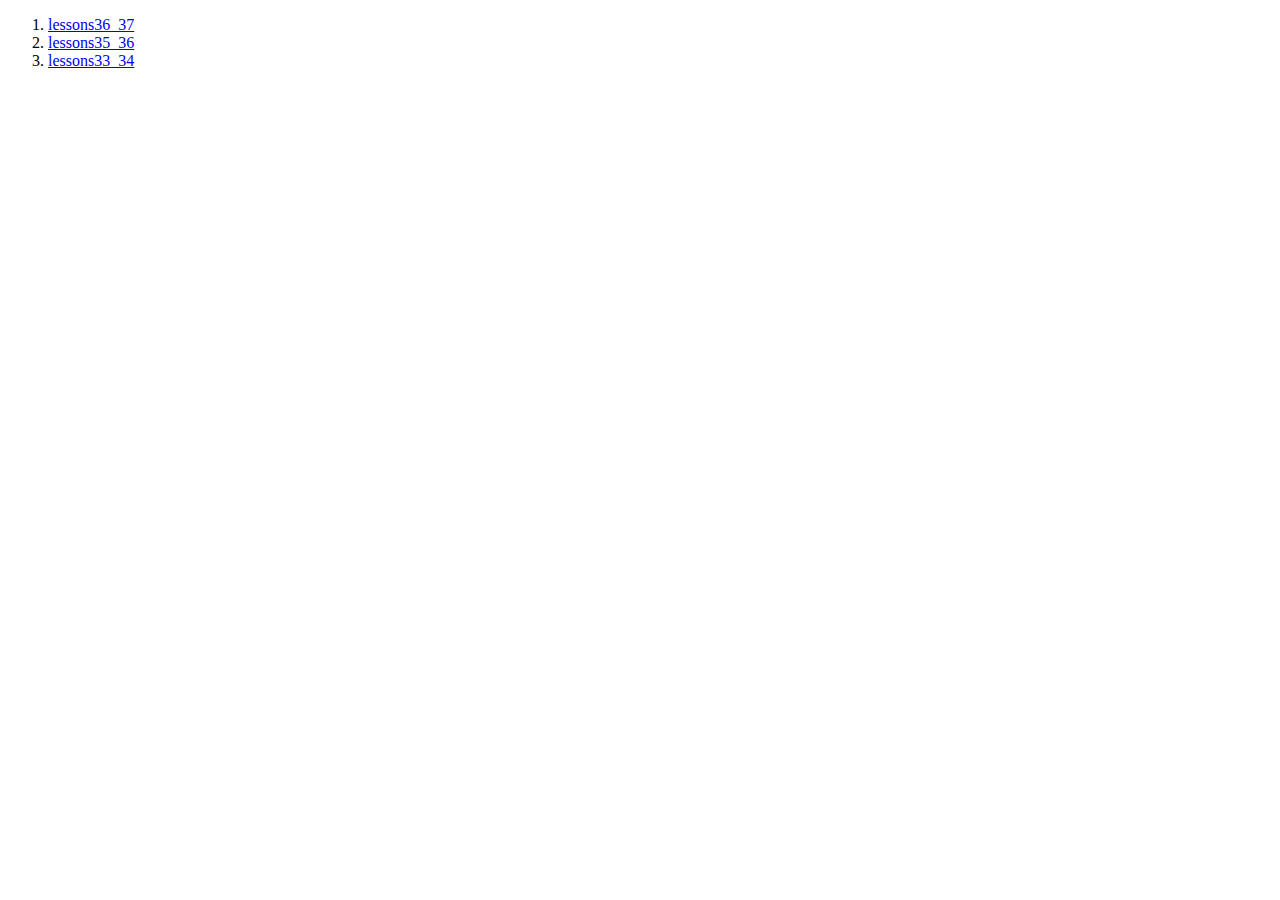
<file: index.html>
<!DOCTYPE html> <!-- html 5 версии -->
<html lang="ru">

<head>

</head>
<body>
	<ol>
		<li><a href="lessons36_37">lessons36_37</a></li>
		<li><a href="lessons35_36HW_order_reverst">lessons35_36</a></li>
		<li><a href="lessons33-34WH">lessons33_34</a></li>
		
	</ol>
		
</body>
</html>
</file>
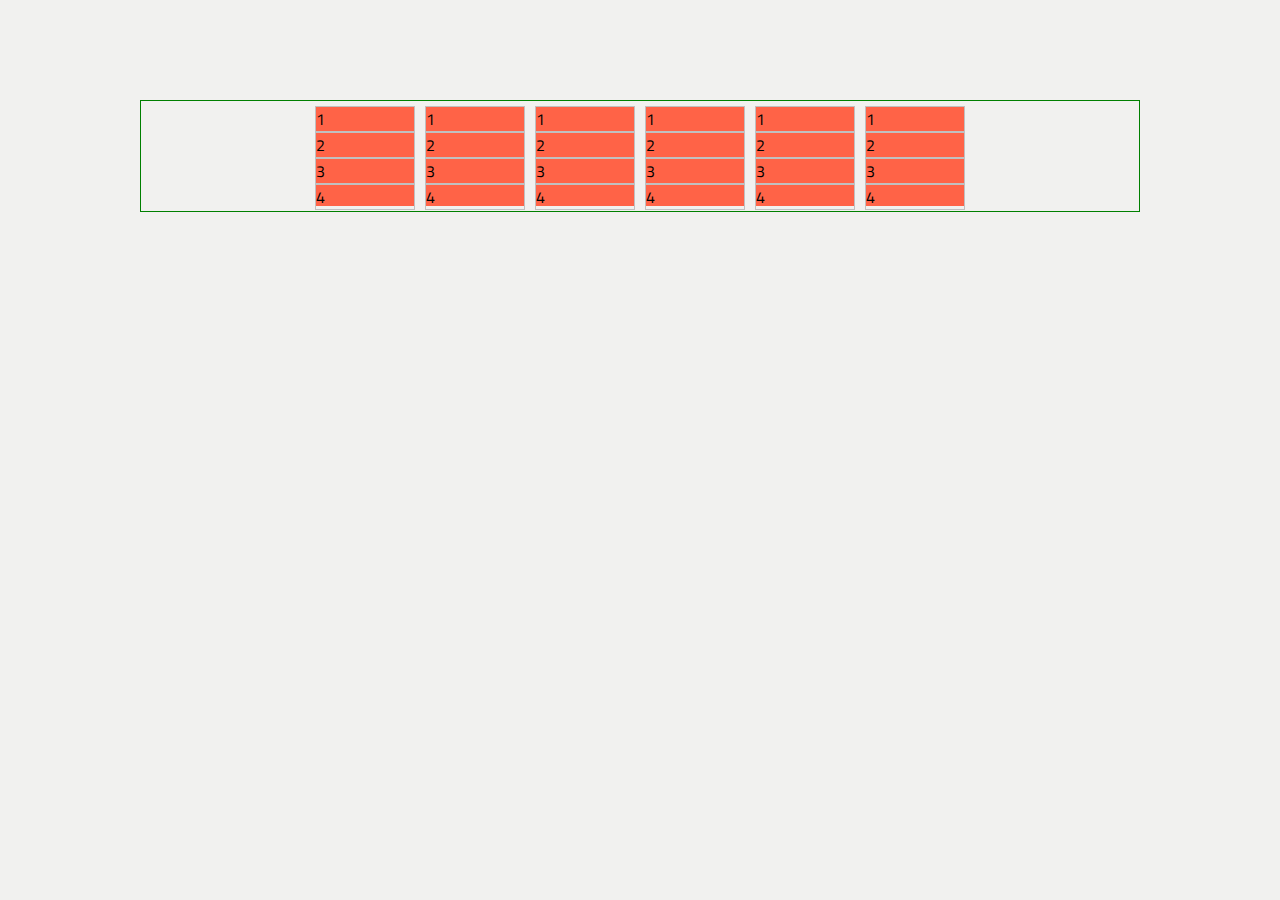
<file: lessons33-34WH/index.html>
<!DOCTYPE html> <!-- html 5 версии -->
<html lang="ru">
<!-- атрибут land язык на каком написан 
 международные обозначения языковых
 обозначений   украинский uk -->
<head>
	<meta charset="UTF-8">
	<meta name="viewport" content="width=device-width, initial-scale=1">
	<link rel="preconnect" href="https://fonts.gstatic.com"> 
	<link href="https://fonts.googleapis.com/css2?family=Titillium+Web:ital,wght@0,600;0,700;1,600&display=swap" rel="stylesheet">
	<link href="css/style.css" rel="stylesheet">
	<link rel="stylesheet" href="https://cdnjs.cloudflare.com/ajax/libs/font-awesome/5.15.2/css/all.min.css" integrity="sha512-HK5fgLBL+xu6dm/Ii3z4xhlSUyZgTT9tuc/hSrtw6uzJOvgRr2a9jyxxT1ely+B+xFAmJKVSTbpM/CuL7qxO8w==" crossorigin="anonymous" />
	<!-- таблица стилей -->
	<title>Мой сайт</title>
	<!-- title  вкладка сайта -->

</head>
<body>
	<div class="container">
		<div class="box"> 
			<div class="box-item">
				<div class="content">1</div>
				<div class="content">2</div>
				<div class="content">3</div>
				<div class="content">4</div>
			</div>
			<div class="box-item">
				<div class="content">1</div>
				<div class="content">2</div>
				<div class="content">3</div>
				<div class="content">4</div>
			</div>
			<div class="box-item">
				<div class="content">1</div>
				<div class="content">2</div>
				<div class="content">3</div>
				<div class="content">4</div>
			</div>
			<div class="box-item">
				<div class="content">1</div>
				<div class="content">2</div>
				<div class="content">3</div>
				<div class="content">4</div>
			</div>
			<div class="box-item">
				<div class="content">1</div>
				<div class="content">2</div>
				<div class="content">3</div>
				<div class="content">4</div>
			</div>
			<div class="box-item">
				<div class="content">1</div>
				<div class="content">2</div>
				<div class="content">3</div>
				<div class="content">4</div>
			</div>
		
		</div>
	</div>
</body>
</html>
</file>
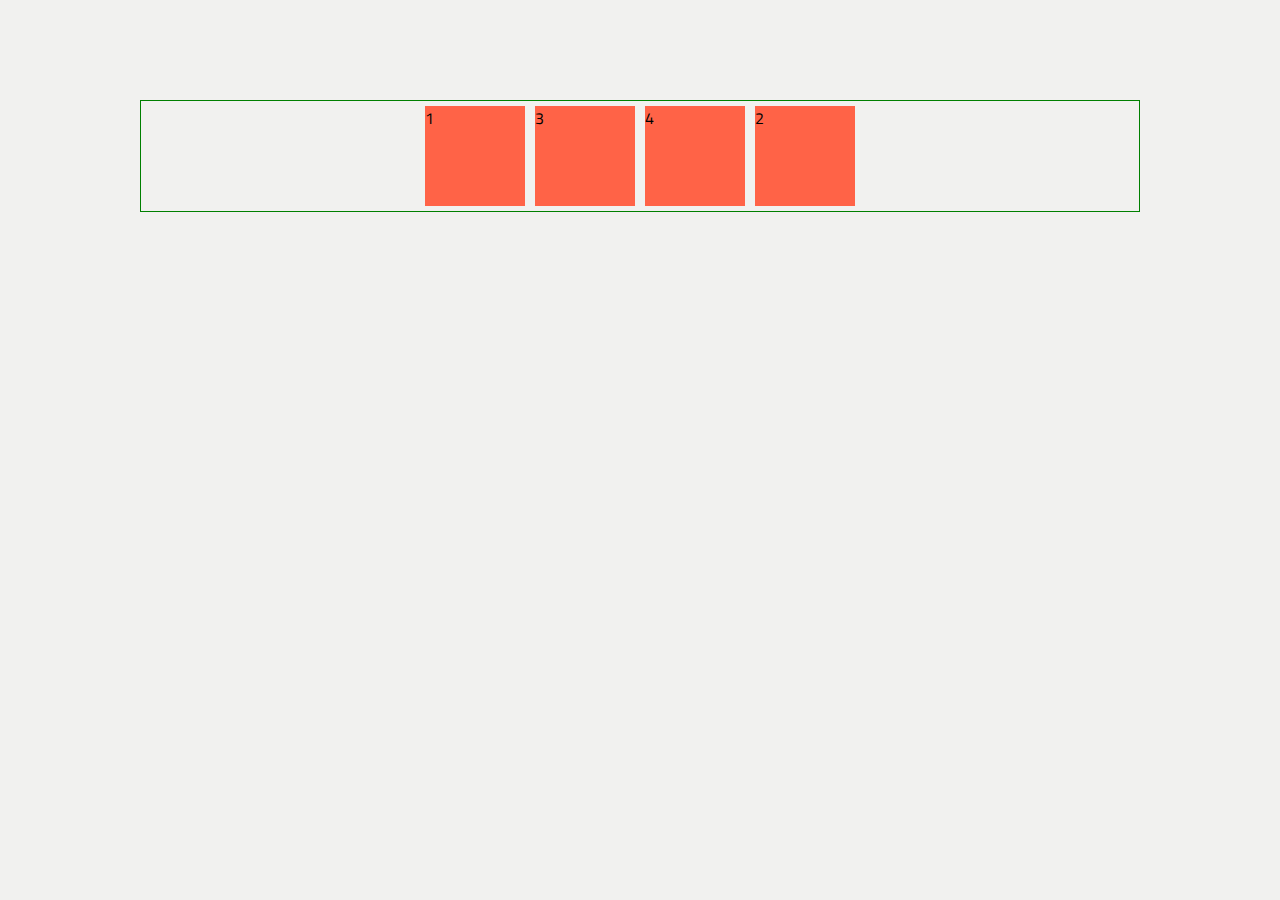
<file: lessons35_36HW_order_reverst/index.html>
<!DOCTYPE html> <!-- html 5 версии -->
<html lang="ru">
<!-- атрибут land язык на каком написан 
 международные обозначения языковых
 обозначений   украинский uk -->
<head>
	<meta charset="UTF-8">
	<meta name="viewport" content="width=device-width, initial-scale=1">
	<link rel="preconnect" href="https://fonts.gstatic.com"> 
	<link href="https://fonts.googleapis.com/css2?family=Titillium+Web:ital,wght@0,600;0,700;1,600&display=swap" rel="stylesheet">
	<link href="css/style.css" rel="stylesheet">
	<link rel="stylesheet" href="https://cdnjs.cloudflare.com/ajax/libs/font-awesome/5.15.2/css/all.min.css" integrity="sha512-HK5fgLBL+xu6dm/Ii3z4xhlSUyZgTT9tuc/hSrtw6uzJOvgRr2a9jyxxT1ely+B+xFAmJKVSTbpM/CuL7qxO8w==" crossorigin="anonymous" />
	<!-- таблица стилей -->
	<title>Мой сайт</title>
	<!-- title  вкладка сайта -->

</head>
<body>
	<div class="container">
		<div class="box"> 
			<div class="box-item order0">1</div>
			<div class="box-item order-1">2</div>
			<div class="box-item order2">3</div>
			<div class="box-item order0">4</div>
		</div>
</body>
</html>
</file>
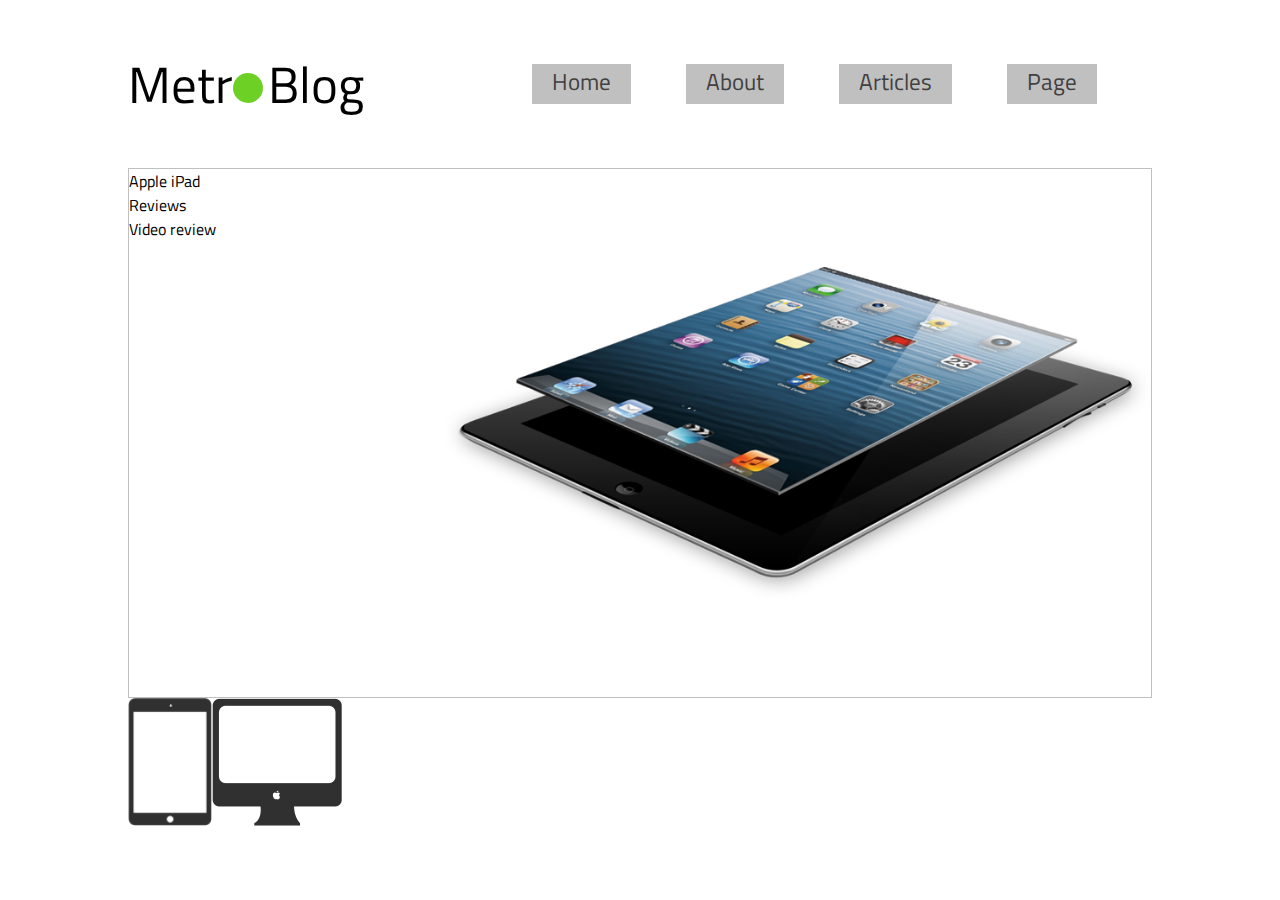
<file: lessons36_37/index.html>
<!DOCTYPE html> <!-- html 5 версии -->
<html lang="ru">
<!-- атрибут land язык на каком написан 
 международные обозначения языковых
 обозначений   украинский uk -->
<head>
	<meta charset="UTF-8">
	<meta name="viewport" content="width=device-width, initial-scale=1">
	<link rel="preconnect" href="https://fonts.gstatic.com"> 
	<link href="https://fonts.googleapis.com/css2?family=Titillium+Web:ital,wght@0,600;0,700;1,600&display=swap" rel="stylesheet">
	<link href="css/style.css" rel="stylesheet">
	<link rel="stylesheet" href="https://cdnjs.cloudflare.com/ajax/libs/font-awesome/5.15.2/css/all.min.css" integrity="sha512-HK5fgLBL+xu6dm/Ii3z4xhlSUyZgTT9tuc/hSrtw6uzJOvgRr2a9jyxxT1ely+B+xFAmJKVSTbpM/CuL7qxO8w==" crossorigin="anonymous" />
	<!-- таблица стилей -->
	<title>Мой сайт</title>
	<!-- title  вкладка сайта -->

</head>
<body>
	<div class="header">
		<div class="container">
			<div class="header-content"> 
				<div class="logo">
					<p> Metr<span></span>Blog</p>
				</div>
				<ul class="menu">
					<li class="menu-item">
						<a href]"#">Home</a>
					</li>
					<li class="menu-item">
						<a href]"#">About</a>
					</li>
					<li class="menu-item">
						<a href]"#">Articles</a>
					</li>
					<li class="menu-item">
						<a href]"#">Page</a>
					</li>
					
					<div
				</ul>
			</div>
		</div>
	</div>
	<div class="hero">
		<div class="container">
			<div class="hero-content"> 
				<div class="hero-text">
					<div class=hero-texp name1>
						<p>Apple iPad</p>
					</div>
					<div class=hero-texp name2>
						<p>Reviews</p>
					</div>
					<div class=hero-text name3>
						<p>Video review</p>
					</div>
				</div>
				<div class="hero-contant foto">
					<img src="img/ipad.png" alt="foto">
				</div>
			</div>
		</div>
	</div>
	<div class="main">
		<div class="container">
			<div class="main-content"> 
				<div class="main-item">
					<div class="main-item icon">
						<img src="img/Shape2.png" alt="foto">
						<img src="img/Shape3.png" alt="foto">
					</div>
					<div class="main-item text"></div>
					<div class="main-item foto"></div>
				</div>
				<div class="main-item">
					<div></div>
				</div>
			</div>
		</div>
	</div>
	<div class="footer">
		<div class="container">
			<div class="foorer-content"> 
				
			</div>
		</div>
	</div>
		
</body>
</html>
</file>
<file: lessons33-34WH/css/style.css>
*{
	box-sizing: border-box;
	margin: 0;
	padding: 0;
}
body {
	font-family: 'Titillium Web', sans-serif;
	background: rgb(241, 241, 239);
	background-image: url();
	background-size: 160;
}
a {
	display: block;
}

li {
	list-style-type: none;
}

img {
	width: 100%;
	height: 100%;
	object-fit: contain; /*cover; полносью заполнить*/
	object-position: center;
	
}

.container{
	max-width: 1000px;
	margin: 100px auto;
	border: 1px solid green;
}

.box {
	display: flex;
	flex-wrap: wrap;
	justify-content: center;
}
.box-item {
	width: 100px;
	height: 100px;
	margin: 5px;
	background: tomato;
}
.content {
	border: 1px solid silver;
}
@media (max-width: 700px) {
	.box-item {
		background: green;
		width: calc((100% - 5px * 2 * 3) / 3);
		display: flex;
		flex-wrap: wrap;
		justify-content: center;
	}
	.content {
		width: calc((100% - 1px * 2 * 2) / 2);
	}
}
@media (max-width: 500px) {
	.box-item {
		background: blue;
		
	}

}
@media (max-width: 325px) {
	.container {
		padding: 0 15px;
	}
	.box-item {
		background: burlywood;
		width: 100%;
		margin: 5px;
	}
	.content {
		width: calc((100% - 1px * 2 * 4) / 4);
	}
}
</file>
<file: lessons35_36HW_order_reverst/css/style.css>
*{
	box-sizing: border-box;
	margin: 0;
	padding: 0;
}
body {
	font-family: 'Titillium Web', sans-serif;
	background: rgb(241, 241, 239);
	background-image: url();
	background-size: 160;
}
a {
	display: block;
}

li {
	list-style-type: none;
}

img {
	width: 100%;
	height: 100%;
	object-fit: contain; /*cover; полносью заполнить*/
	object-position: center;
	
}

.container{
	max-width: 1000px;
	margin: 100px auto;
	border: 1px solid green;
}

.box {
	display: flex;
	flex-wrap: wrap;
	justify-content: center;
}
.box-item {
	width: 100px;
	height: 100px;
	margin: 5px;
	background: tomato;
}
.content {
	border: 1px solid silver;
}

.order0 {
	order: 0;
}
.order-1 {
	order: 1;
}
.order-2 {
	order: 2;
}


@media (max-width: 700px) {
	.box-item {
		background: green;
		width: calc((100% - 5px * 2 * 3) / 3);
		display: flex;
		flex-wrap: wrap;
		justify-content: center;
	}
	.content {
		width: calc((100% - 1px * 2 * 2) / 2);
	}
}
@media (max-width: 500px) {
	.box-item {
		background: blue;
		
	}

}
@media (max-width: 325px) {
	.container {
		padding: 0 15px;
		
	}
	.box {
		display: flex;
		flex-direction: column-reverse;
	}
	.box-item {
		background: burlywood;
		width: 100%;
		margin: 5px;
	}
	.content {
		width: calc((100% - 1px * 2 * 4) / 4);
	}
}
</file>
<file: lessons36_37/css/style.css>
*{
	box-sizing: border-box;
	margin: 0;
	padding: 0;
}
body {
	font-family: 'Titillium Web', sans-serif;
	
}
a {
	display: block;
	text-decoration: none;
}

li {
	list-style-type: none;
	color: #404140;
}

img {
	width: 100%;
	height: 100%;
	object-fit: contain; /*cover; полносью заполнить*/
	object-position: center;
	
}

.container{
	max-width: 1024px;
	margin: 0 auto;
}
.header {}
.header-content {
	display: flex;
	justify-content: space-between;
	align-items: center;
}
.logo {
	font-size: 51px;
	padding: 45px 0px;
}
.logo p {
	display: flex;
	align-items: center;
}
.logo span {
	display: block;
	width: 30px;
	height: 30px;
	background: #6dd025;
	border-radius: 50%;
	position: relative;
	top: 4px;
	margin-right: 5px;
}
.menu {
	display: flex;
	align-items: center;
	font-size: 23px;
}
.menu-item {
	margin-right: 55px;
}
.menu-item:last-child {
	margin-right: 0px;
}
.menu-item a {
	height: 40px;
	padding: 0 20px;
	background: silver;
}
.hero-content {
	display: flex;
	width: 100%;
	height: 530px;
	border: 1px solid silver;
}
.hero-text {
	width: calc((100% - 5px * 2 * 2) / 2);
}
.hero-foto {
	width: calc((100% - 5px * 2 * 2) / 2);
}
.main-item {
	display: flex;
}
.main-item icon {
	width: 300px;
	height: 230px;
	background: grey;
}
</file>
